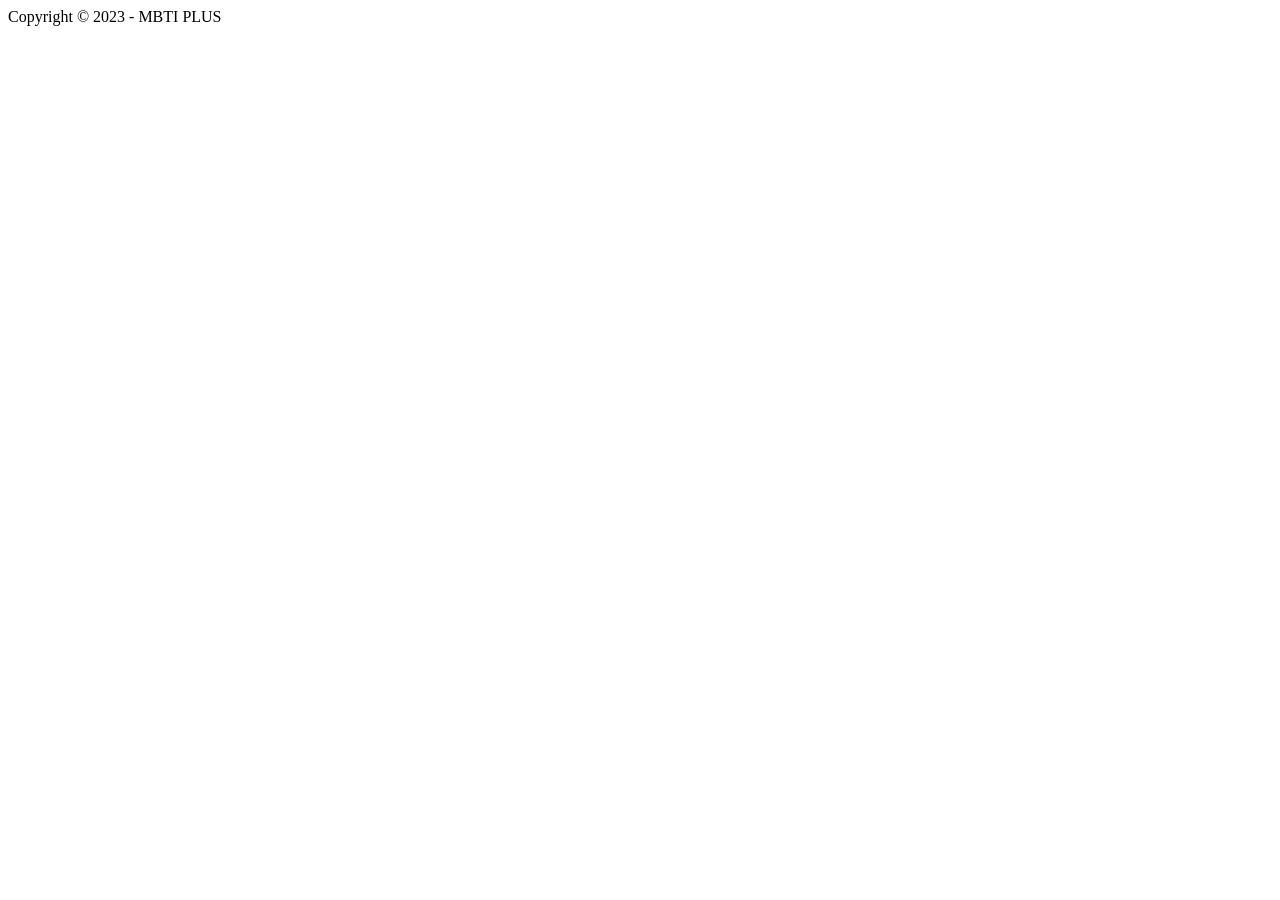
<file: src/main/resources/templates/footer.html>
<!DOCTYPE html>
<html lang="en">
<head>
    <meta charset="utf-8" />
    <meta name="viewport" content="width=device-width, initial-scale=1, shrink-to-fit=no" />
    <meta name="description" content="" />
    <meta name="author" content="" />

    <title>Project_Mbti</title>
</head>
<body>
<footer>
    <div>Copyright &copy; 2023 - MBTI PLUS</div>
</footer>
</body>
</file>
